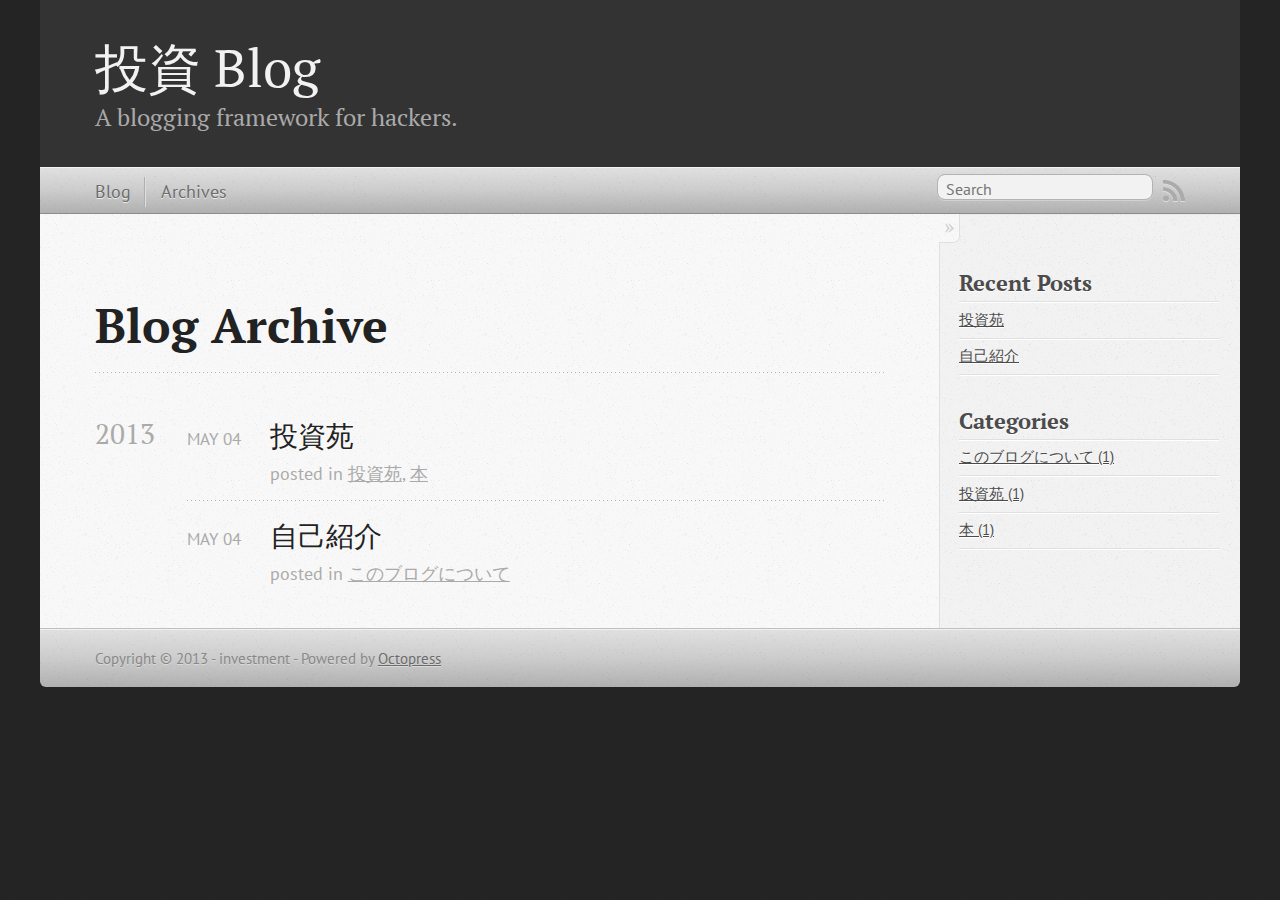
<file: blog/archives/index.html>
<!DOCTYPE html>
<!--[if IEMobile 7 ]><html class="no-js iem7"><![endif]-->
<!--[if lt IE 9]><html class="no-js lte-ie8"><![endif]-->
<!--[if (gt IE 8)|(gt IEMobile 7)|!(IEMobile)|!(IE)]><!--><html class="no-js" lang="en"><!--<![endif]-->
<head>
  <meta charset="utf-8">
  <title>Blog Archive - 投資 Blog</title>
  <meta name="author" content="investment">

  
  <meta name="description" content="Blog Archive 2013 投資苑
May 04 2013 posted in 投資苑, 本 自己紹介
May 04 2013 posted in このブログについて Recent Posts 投資苑 自己紹介 Categories このブログについて (1)投資苑 (1)本 (1 &hellip;">
  

  <!-- http://t.co/dKP3o1e -->
  <meta name="HandheldFriendly" content="True">
  <meta name="MobileOptimized" content="320">
  <meta name="viewport" content="width=device-width, initial-scale=1">

  
  <link rel="canonical" href="http://investment.github.io/blog/archives">
  <link href="/favicon.png" rel="icon">
  <link href="/stylesheets/screen.css" media="screen, projection" rel="stylesheet" type="text/css">
  <link href="/atom.xml" rel="alternate" title="投資 Blog" type="application/atom+xml">
  <script src="/javascripts/modernizr-2.0.js"></script>
  <script src="//ajax.googleapis.com/ajax/libs/jquery/1.9.1/jquery.min.js"></script>
  <script>!window.jQuery && document.write(unescape('%3Cscript src="./javascripts/lib/jquery.min.js"%3E%3C/script%3E'))</script>
  <script src="/javascripts/octopress.js" type="text/javascript"></script>
  <!--Fonts from Google"s Web font directory at http://google.com/webfonts -->
<link href="http://fonts.googleapis.com/css?family=PT+Serif:regular,italic,bold,bolditalic" rel="stylesheet" type="text/css">
<link href="http://fonts.googleapis.com/css?family=PT+Sans:regular,italic,bold,bolditalic" rel="stylesheet" type="text/css">

  
  <script type="text/javascript">
    var _gaq = _gaq || [];
    _gaq.push(['_setAccount', 'UA-40669019-1']);
    _gaq.push(['_trackPageview']);

    (function() {
      var ga = document.createElement('script'); ga.type = 'text/javascript'; ga.async = true;
      ga.src = ('https:' == document.location.protocol ? 'https://ssl' : 'http://www') + '.google-analytics.com/ga.js';
      var s = document.getElementsByTagName('script')[0]; s.parentNode.insertBefore(ga, s);
    })();
  </script>


</head>

<body   >
  <header role="banner"><hgroup>
  <h1><a href="/">投資 Blog</a></h1>
  
    <h2>A blogging framework for hackers.</h2>
  
</hgroup>

</header>
  <nav role="navigation"><ul class="subscription" data-subscription="rss">
  <li><a href="/atom.xml" rel="subscribe-rss" title="subscribe via RSS">RSS</a></li>
  
</ul>
  
<form action="http://google.com/search" method="get">
  <fieldset role="search">
    <input type="hidden" name="q" value="site:investment.github.io" />
    <input class="search" type="text" name="q" results="0" placeholder="Search"/>
  </fieldset>
</form>
  
<ul class="main-navigation">
  <li><a href="/">Blog</a></li>
  <li><a href="/blog/archives">Archives</a></li>
</ul>

</nav>
  <div id="main">
    <div id="content">
      <div>
<article role="article">
  
  <header>
    <h1 class="entry-title">Blog Archive</h1>
    
  </header>
  
  <div id="blog-archives">



  
  <h2>2013</h2>

<article>
  
<h1><a href="/blog/2013/05/04/toushien/">投資苑</a></h1>
<time datetime="2013-05-04T18:34:00+09:00" pubdate><span class='month'>May</span> <span class='day'>04</span> <span class='year'>2013</span></time>

<footer>
  <span class="categories">posted in <a class='category' href='/blog/categories/tou-zi-yuan/'>投資苑</a>, <a class='category' href='/blog/categories/ben/'>本</a></span>
</footer>


</article>



<article>
  
<h1><a href="/blog/2013/05/04/note/">自己紹介</a></h1>
<time datetime="2013-05-04T13:21:00+09:00" pubdate><span class='month'>May</span> <span class='day'>04</span> <span class='year'>2013</span></time>

<footer>
  <span class="categories">posted in <a class='category' href='/blog/categories/kofalseburogunituite/'>このブログについて</a></span>
</footer>


</article>

</div>

  
</article>

</div>

<aside class="sidebar">
  
    <section>
  <h1>Recent Posts</h1>
  <ul id="recent_posts">
    
      <li class="post">
        <a href="/blog/2013/05/04/toushien/">投資苑</a>
      </li>
    
      <li class="post">
        <a href="/blog/2013/05/04/note/">自己紹介</a>
      </li>
    
  </ul>
</section>
<section>
  <h1>Categories</h1>
    <ul id="category-list"><li><a href='/blog/categories/kofalseburogunituite/'>このブログについて (1)</a></li><li><a href='/blog/categories/tou-zi-yuan/'>投資苑 (1)</a></li><li><a href='/blog/categories/ben/'>本 (1)</a></li></ul>
</section>
<section>
  <script type="text/javascript"><!--
  google_ad_client = "ca-pub-7177598449676980";
  /* 投資 blog */
  google_ad_slot = "3421723350";
  google_ad_width = 160;
  google_ad_height = 600;
  //-->
  </script>
  <script type="text/javascript"
  src="http://pagead2.googlesyndication.com/pagead/show_ads.js">
  </script>
</section>





  
</aside>


    </div>
  </div>
  <footer role="contentinfo"><p>
  Copyright &copy; 2013 - investment -
  <span class="credit">Powered by <a href="http://octopress.org">Octopress</a></span>
</p>

</footer>
  







  <script type="text/javascript">
    (function(){
      var twitterWidgets = document.createElement('script');
      twitterWidgets.type = 'text/javascript';
      twitterWidgets.async = true;
      twitterWidgets.src = 'http://platform.twitter.com/widgets.js';
      document.getElementsByTagName('head')[0].appendChild(twitterWidgets);
    })();
  </script>





</body>
</html>
</file>
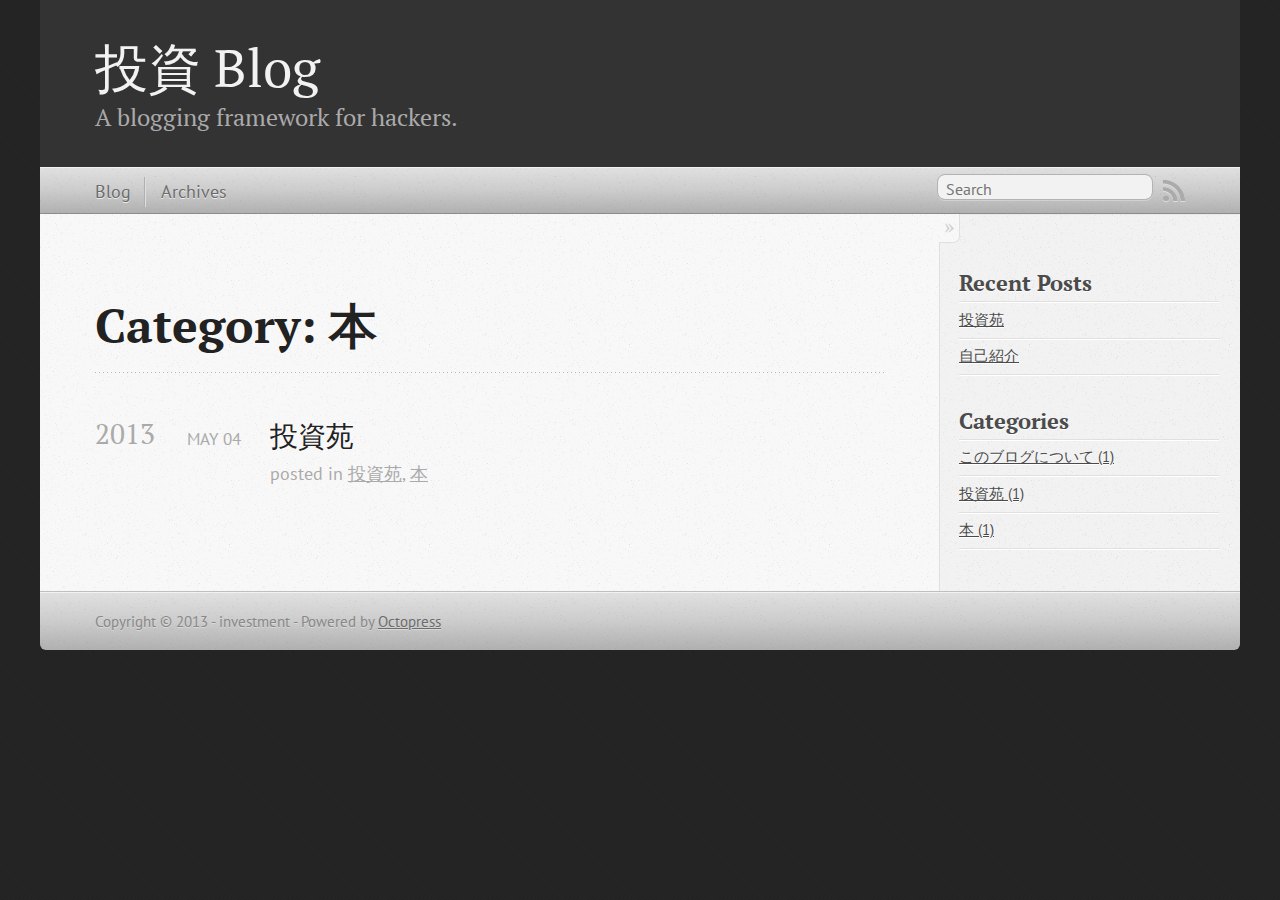
<file: blog/categories/ben/index.html>
<!DOCTYPE html>
<!--[if IEMobile 7 ]><html class="no-js iem7"><![endif]-->
<!--[if lt IE 9]><html class="no-js lte-ie8"><![endif]-->
<!--[if (gt IE 8)|(gt IEMobile 7)|!(IEMobile)|!(IE)]><!--><html class="no-js" lang="en"><!--<![endif]-->
<head>
  <meta charset="utf-8">
  <title>Category: 本 - 投資 Blog</title>
  <meta name="author" content="investment">

  
  <meta name="description" content="Category: 本">
  

  <!-- http://t.co/dKP3o1e -->
  <meta name="HandheldFriendly" content="True">
  <meta name="MobileOptimized" content="320">
  <meta name="viewport" content="width=device-width, initial-scale=1">

  
  <link rel="canonical" href="http://investment.github.ioblog/categories/ben">
  <link href="/favicon.png" rel="icon">
  <link href="/stylesheets/screen.css" media="screen, projection" rel="stylesheet" type="text/css">
  <link href="/atom.xml" rel="alternate" title="投資 Blog" type="application/atom+xml">
  <script src="/javascripts/modernizr-2.0.js"></script>
  <script src="//ajax.googleapis.com/ajax/libs/jquery/1.9.1/jquery.min.js"></script>
  <script>!window.jQuery && document.write(unescape('%3Cscript src="./javascripts/lib/jquery.min.js"%3E%3C/script%3E'))</script>
  <script src="/javascripts/octopress.js" type="text/javascript"></script>
  <!--Fonts from Google"s Web font directory at http://google.com/webfonts -->
<link href="http://fonts.googleapis.com/css?family=PT+Serif:regular,italic,bold,bolditalic" rel="stylesheet" type="text/css">
<link href="http://fonts.googleapis.com/css?family=PT+Sans:regular,italic,bold,bolditalic" rel="stylesheet" type="text/css">

  
  <script type="text/javascript">
    var _gaq = _gaq || [];
    _gaq.push(['_setAccount', 'UA-40669019-1']);
    _gaq.push(['_trackPageview']);

    (function() {
      var ga = document.createElement('script'); ga.type = 'text/javascript'; ga.async = true;
      ga.src = ('https:' == document.location.protocol ? 'https://ssl' : 'http://www') + '.google-analytics.com/ga.js';
      var s = document.getElementsByTagName('script')[0]; s.parentNode.insertBefore(ga, s);
    })();
  </script>


</head>

<body   >
  <header role="banner"><hgroup>
  <h1><a href="/">投資 Blog</a></h1>
  
    <h2>A blogging framework for hackers.</h2>
  
</hgroup>

</header>
  <nav role="navigation"><ul class="subscription" data-subscription="rss">
  <li><a href="/atom.xml" rel="subscribe-rss" title="subscribe via RSS">RSS</a></li>
  
</ul>
  
<form action="http://google.com/search" method="get">
  <fieldset role="search">
    <input type="hidden" name="q" value="site:investment.github.io" />
    <input class="search" type="text" name="q" results="0" placeholder="Search"/>
  </fieldset>
</form>
  
<ul class="main-navigation">
  <li><a href="/">Blog</a></li>
  <li><a href="/blog/archives">Archives</a></li>
</ul>

</nav>
  <div id="main">
    <div id="content">
      <div>
<article role="article">
  
  <header>
    <h1 class="entry-title">Category: 本</h1>
    
  </header>
  
  <div id="blog-archives" class="category">



  
  <h2>2013</h2>

<article>
  
<h1><a href="/blog/2013/05/04/toushien/">投資苑</a></h1>
<time datetime="2013-05-04T18:34:00+09:00" pubdate><span class='month'>May</span> <span class='day'>04</span> <span class='year'>2013</span></time>

<footer>
  <span class="categories">posted in <a class='category' href='/blog/categories/tou-zi-yuan/'>投資苑</a>, <a class='category' href='/blog/categories/ben/'>本</a></span>
</footer>


</article>

</div>

  
</article>

</div>

<aside class="sidebar">
  
    <section>
  <h1>Recent Posts</h1>
  <ul id="recent_posts">
    
      <li class="post">
        <a href="/blog/2013/05/04/toushien/">投資苑</a>
      </li>
    
      <li class="post">
        <a href="/blog/2013/05/04/note/">自己紹介</a>
      </li>
    
  </ul>
</section>
<section>
  <h1>Categories</h1>
    <ul id="category-list"><li><a href='/blog/categories/kofalseburogunituite/'>このブログについて (1)</a></li><li><a href='/blog/categories/tou-zi-yuan/'>投資苑 (1)</a></li><li><a href='/blog/categories/ben/'>本 (1)</a></li></ul>
</section>
<section>
  <script type="text/javascript"><!--
  google_ad_client = "ca-pub-7177598449676980";
  /* 投資 blog */
  google_ad_slot = "3421723350";
  google_ad_width = 160;
  google_ad_height = 600;
  //-->
  </script>
  <script type="text/javascript"
  src="http://pagead2.googlesyndication.com/pagead/show_ads.js">
  </script>
</section>





  
</aside>


    </div>
  </div>
  <footer role="contentinfo"><p>
  Copyright &copy; 2013 - investment -
  <span class="credit">Powered by <a href="http://octopress.org">Octopress</a></span>
</p>

</footer>
  







  <script type="text/javascript">
    (function(){
      var twitterWidgets = document.createElement('script');
      twitterWidgets.type = 'text/javascript';
      twitterWidgets.async = true;
      twitterWidgets.src = 'http://platform.twitter.com/widgets.js';
      document.getElementsByTagName('head')[0].appendChild(twitterWidgets);
    })();
  </script>





</body>
</html>
</file>
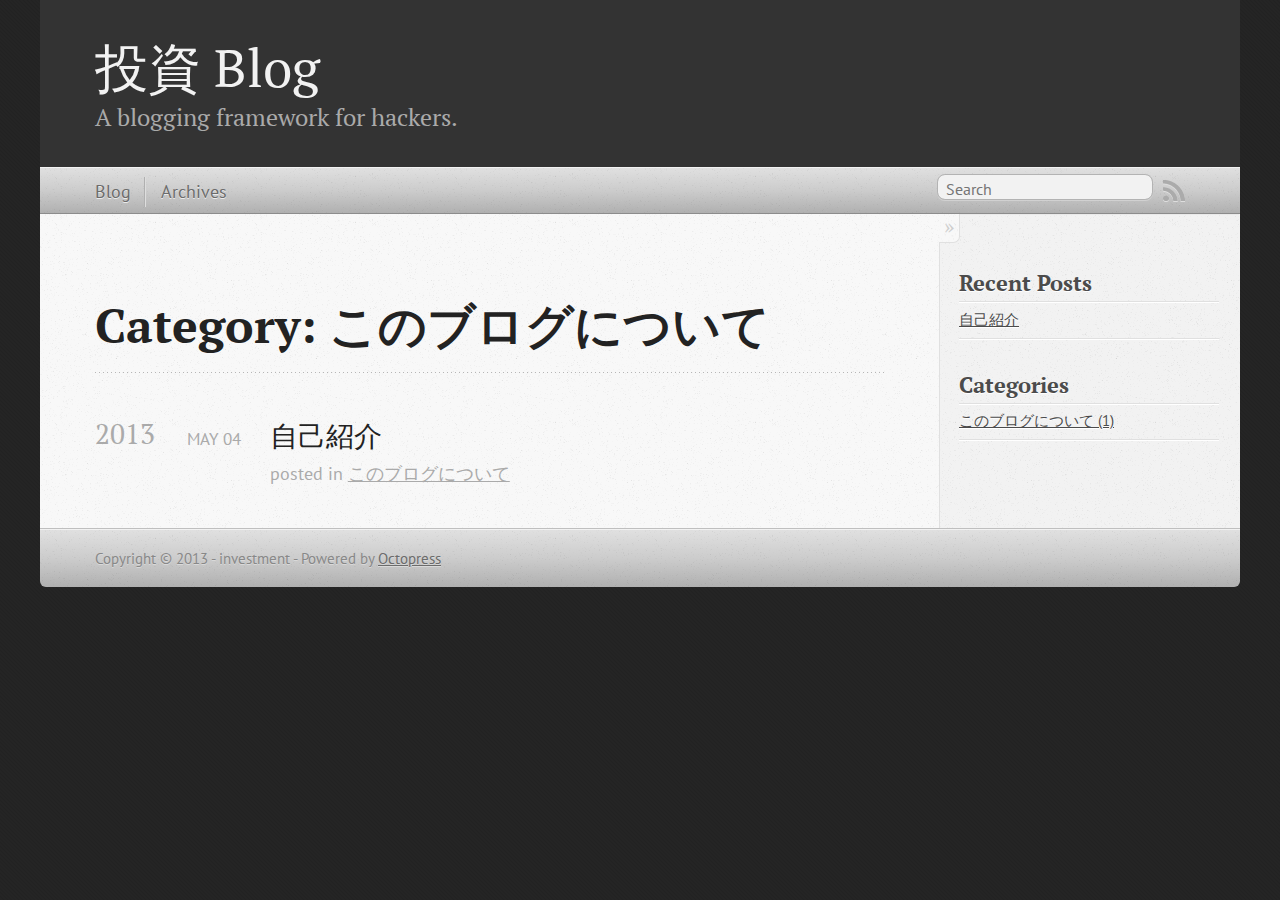
<file: blog/categories/kofalseburogunituite/index.html>
<!DOCTYPE html>
<!--[if IEMobile 7 ]><html class="no-js iem7"><![endif]-->
<!--[if lt IE 9]><html class="no-js lte-ie8"><![endif]-->
<!--[if (gt IE 8)|(gt IEMobile 7)|!(IEMobile)|!(IE)]><!--><html class="no-js" lang="en"><!--<![endif]-->
<head>
  <meta charset="utf-8">
  <title>Category: このブログについて - 投資 Blog</title>
  <meta name="author" content="investment">

  
  <meta name="description" content="Category: このブログについて">
  

  <!-- http://t.co/dKP3o1e -->
  <meta name="HandheldFriendly" content="True">
  <meta name="MobileOptimized" content="320">
  <meta name="viewport" content="width=device-width, initial-scale=1">

  
  <link rel="canonical" href="http://investment.github.ioblog/categories/kofalseburogunituite">
  <link href="/favicon.png" rel="icon">
  <link href="/stylesheets/screen.css" media="screen, projection" rel="stylesheet" type="text/css">
  <link href="/atom.xml" rel="alternate" title="投資 Blog" type="application/atom+xml">
  <script src="/javascripts/modernizr-2.0.js"></script>
  <script src="//ajax.googleapis.com/ajax/libs/jquery/1.9.1/jquery.min.js"></script>
  <script>!window.jQuery && document.write(unescape('%3Cscript src="./javascripts/lib/jquery.min.js"%3E%3C/script%3E'))</script>
  <script src="/javascripts/octopress.js" type="text/javascript"></script>
  <!--Fonts from Google"s Web font directory at http://google.com/webfonts -->
<link href="http://fonts.googleapis.com/css?family=PT+Serif:regular,italic,bold,bolditalic" rel="stylesheet" type="text/css">
<link href="http://fonts.googleapis.com/css?family=PT+Sans:regular,italic,bold,bolditalic" rel="stylesheet" type="text/css">

  

</head>

<body   >
  <header role="banner"><hgroup>
  <h1><a href="/">投資 Blog</a></h1>
  
    <h2>A blogging framework for hackers.</h2>
  
</hgroup>

</header>
  <nav role="navigation"><ul class="subscription" data-subscription="rss">
  <li><a href="/atom.xml" rel="subscribe-rss" title="subscribe via RSS">RSS</a></li>
  
</ul>
  
<form action="http://google.com/search" method="get">
  <fieldset role="search">
    <input type="hidden" name="q" value="site:investment.github.io" />
    <input class="search" type="text" name="q" results="0" placeholder="Search"/>
  </fieldset>
</form>
  
<ul class="main-navigation">
  <li><a href="/">Blog</a></li>
  <li><a href="/blog/archives">Archives</a></li>
</ul>

</nav>
  <div id="main">
    <div id="content">
      <div>
<article role="article">
  
  <header>
    <h1 class="entry-title">Category: このブログについて</h1>
    
  </header>
  
  <div id="blog-archives" class="category">



  
  <h2>2013</h2>

<article>
  
<h1><a href="/blog/2013/05/04/note/">自己紹介</a></h1>
<time datetime="2013-05-04T13:21:00+09:00" pubdate><span class='month'>May</span> <span class='day'>04</span> <span class='year'>2013</span></time>

<footer>
  <span class="categories">posted in <a class='category' href='/blog/categories/kofalseburogunituite/'>このブログについて</a></span>
</footer>


</article>

</div>

  
</article>

</div>

<aside class="sidebar">
  
    <section>
  <h1>Recent Posts</h1>
  <ul id="recent_posts">
    
      <li class="post">
        <a href="/blog/2013/05/04/note/">自己紹介</a>
      </li>
    
  </ul>
</section>
<section>
  <h1>Categories</h1>
    <ul id="category-list"><li><a href='/blog/categories/kofalseburogunituite/'>このブログについて (1)</a></li></ul>
</section>
<section>
  <script type="text/javascript"><!--
  google_ad_client = "ca-pub-7177598449676980";
  /* 投資 blog */
  google_ad_slot = "3421723350";
  google_ad_width = 160;
  google_ad_height = 600;
  //-->
  </script>
  <script type="text/javascript"
  src="http://pagead2.googlesyndication.com/pagead/show_ads.js">
  </script>
</section>





  
</aside>


    </div>
  </div>
  <footer role="contentinfo"><p>
  Copyright &copy; 2013 - investment -
  <span class="credit">Powered by <a href="http://octopress.org">Octopress</a></span>
</p>

</footer>
  







  <script type="text/javascript">
    (function(){
      var twitterWidgets = document.createElement('script');
      twitterWidgets.type = 'text/javascript';
      twitterWidgets.async = true;
      twitterWidgets.src = 'http://platform.twitter.com/widgets.js';
      document.getElementsByTagName('head')[0].appendChild(twitterWidgets);
    })();
  </script>





</body>
</html>
</file>
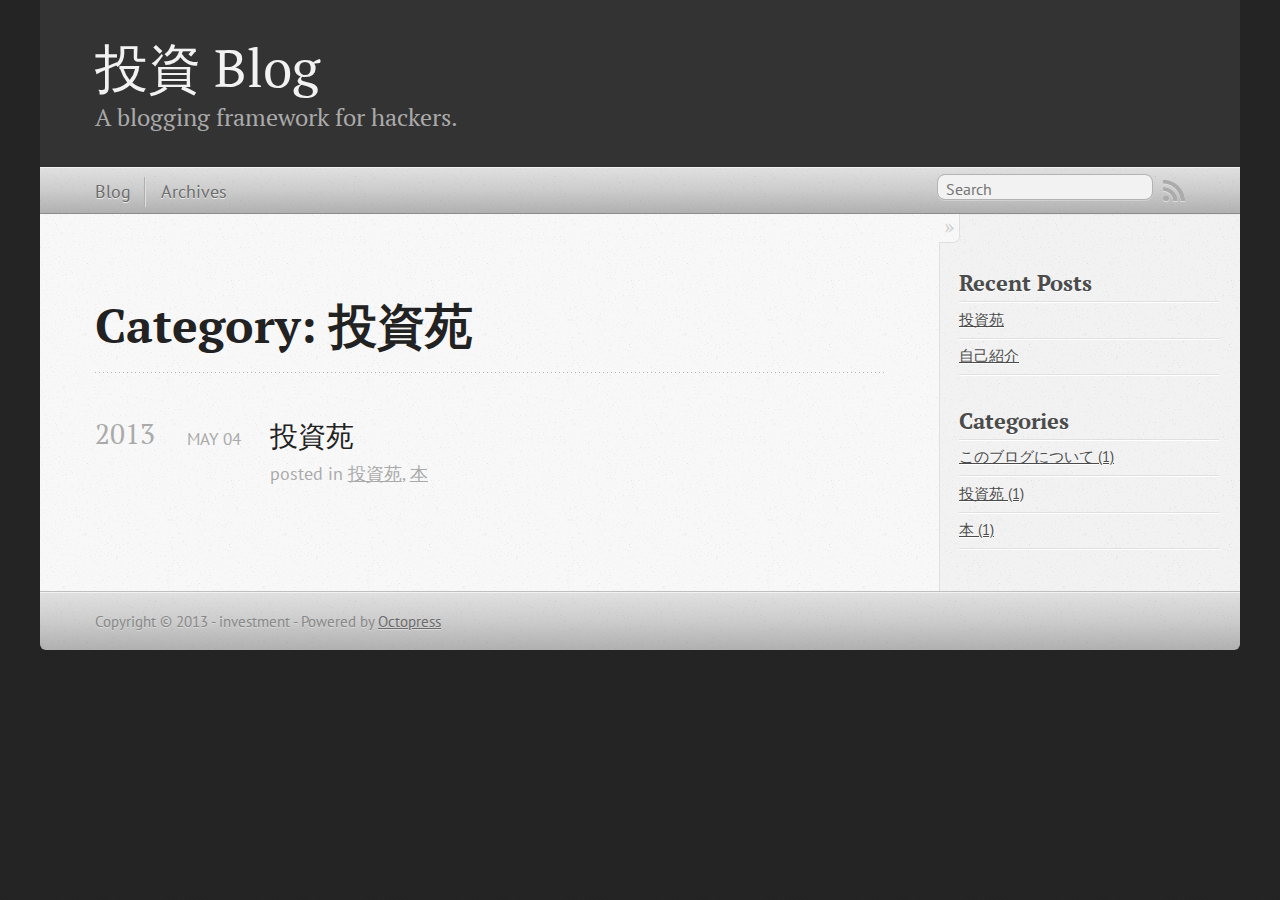
<file: blog/categories/tou-zi-yuan/index.html>
<!DOCTYPE html>
<!--[if IEMobile 7 ]><html class="no-js iem7"><![endif]-->
<!--[if lt IE 9]><html class="no-js lte-ie8"><![endif]-->
<!--[if (gt IE 8)|(gt IEMobile 7)|!(IEMobile)|!(IE)]><!--><html class="no-js" lang="en"><!--<![endif]-->
<head>
  <meta charset="utf-8">
  <title>Category: 投資苑 - 投資 Blog</title>
  <meta name="author" content="investment">

  
  <meta name="description" content="Category: 投資苑">
  

  <!-- http://t.co/dKP3o1e -->
  <meta name="HandheldFriendly" content="True">
  <meta name="MobileOptimized" content="320">
  <meta name="viewport" content="width=device-width, initial-scale=1">

  
  <link rel="canonical" href="http://investment.github.ioblog/categories/tou-zi-yuan">
  <link href="/favicon.png" rel="icon">
  <link href="/stylesheets/screen.css" media="screen, projection" rel="stylesheet" type="text/css">
  <link href="/atom.xml" rel="alternate" title="投資 Blog" type="application/atom+xml">
  <script src="/javascripts/modernizr-2.0.js"></script>
  <script src="//ajax.googleapis.com/ajax/libs/jquery/1.9.1/jquery.min.js"></script>
  <script>!window.jQuery && document.write(unescape('%3Cscript src="./javascripts/lib/jquery.min.js"%3E%3C/script%3E'))</script>
  <script src="/javascripts/octopress.js" type="text/javascript"></script>
  <!--Fonts from Google"s Web font directory at http://google.com/webfonts -->
<link href="http://fonts.googleapis.com/css?family=PT+Serif:regular,italic,bold,bolditalic" rel="stylesheet" type="text/css">
<link href="http://fonts.googleapis.com/css?family=PT+Sans:regular,italic,bold,bolditalic" rel="stylesheet" type="text/css">

  
  <script type="text/javascript">
    var _gaq = _gaq || [];
    _gaq.push(['_setAccount', 'UA-40669019-1']);
    _gaq.push(['_trackPageview']);

    (function() {
      var ga = document.createElement('script'); ga.type = 'text/javascript'; ga.async = true;
      ga.src = ('https:' == document.location.protocol ? 'https://ssl' : 'http://www') + '.google-analytics.com/ga.js';
      var s = document.getElementsByTagName('script')[0]; s.parentNode.insertBefore(ga, s);
    })();
  </script>


</head>

<body   >
  <header role="banner"><hgroup>
  <h1><a href="/">投資 Blog</a></h1>
  
    <h2>A blogging framework for hackers.</h2>
  
</hgroup>

</header>
  <nav role="navigation"><ul class="subscription" data-subscription="rss">
  <li><a href="/atom.xml" rel="subscribe-rss" title="subscribe via RSS">RSS</a></li>
  
</ul>
  
<form action="http://google.com/search" method="get">
  <fieldset role="search">
    <input type="hidden" name="q" value="site:investment.github.io" />
    <input class="search" type="text" name="q" results="0" placeholder="Search"/>
  </fieldset>
</form>
  
<ul class="main-navigation">
  <li><a href="/">Blog</a></li>
  <li><a href="/blog/archives">Archives</a></li>
</ul>

</nav>
  <div id="main">
    <div id="content">
      <div>
<article role="article">
  
  <header>
    <h1 class="entry-title">Category: 投資苑</h1>
    
  </header>
  
  <div id="blog-archives" class="category">



  
  <h2>2013</h2>

<article>
  
<h1><a href="/blog/2013/05/04/toushien/">投資苑</a></h1>
<time datetime="2013-05-04T18:34:00+09:00" pubdate><span class='month'>May</span> <span class='day'>04</span> <span class='year'>2013</span></time>

<footer>
  <span class="categories">posted in <a class='category' href='/blog/categories/tou-zi-yuan/'>投資苑</a>, <a class='category' href='/blog/categories/ben/'>本</a></span>
</footer>


</article>

</div>

  
</article>

</div>

<aside class="sidebar">
  
    <section>
  <h1>Recent Posts</h1>
  <ul id="recent_posts">
    
      <li class="post">
        <a href="/blog/2013/05/04/toushien/">投資苑</a>
      </li>
    
      <li class="post">
        <a href="/blog/2013/05/04/note/">自己紹介</a>
      </li>
    
  </ul>
</section>
<section>
  <h1>Categories</h1>
    <ul id="category-list"><li><a href='/blog/categories/kofalseburogunituite/'>このブログについて (1)</a></li><li><a href='/blog/categories/tou-zi-yuan/'>投資苑 (1)</a></li><li><a href='/blog/categories/ben/'>本 (1)</a></li></ul>
</section>
<section>
  <script type="text/javascript"><!--
  google_ad_client = "ca-pub-7177598449676980";
  /* 投資 blog */
  google_ad_slot = "3421723350";
  google_ad_width = 160;
  google_ad_height = 600;
  //-->
  </script>
  <script type="text/javascript"
  src="http://pagead2.googlesyndication.com/pagead/show_ads.js">
  </script>
</section>





  
</aside>


    </div>
  </div>
  <footer role="contentinfo"><p>
  Copyright &copy; 2013 - investment -
  <span class="credit">Powered by <a href="http://octopress.org">Octopress</a></span>
</p>

</footer>
  







  <script type="text/javascript">
    (function(){
      var twitterWidgets = document.createElement('script');
      twitterWidgets.type = 'text/javascript';
      twitterWidgets.async = true;
      twitterWidgets.src = 'http://platform.twitter.com/widgets.js';
      document.getElementsByTagName('head')[0].appendChild(twitterWidgets);
    })();
  </script>





</body>
</html>
</file>
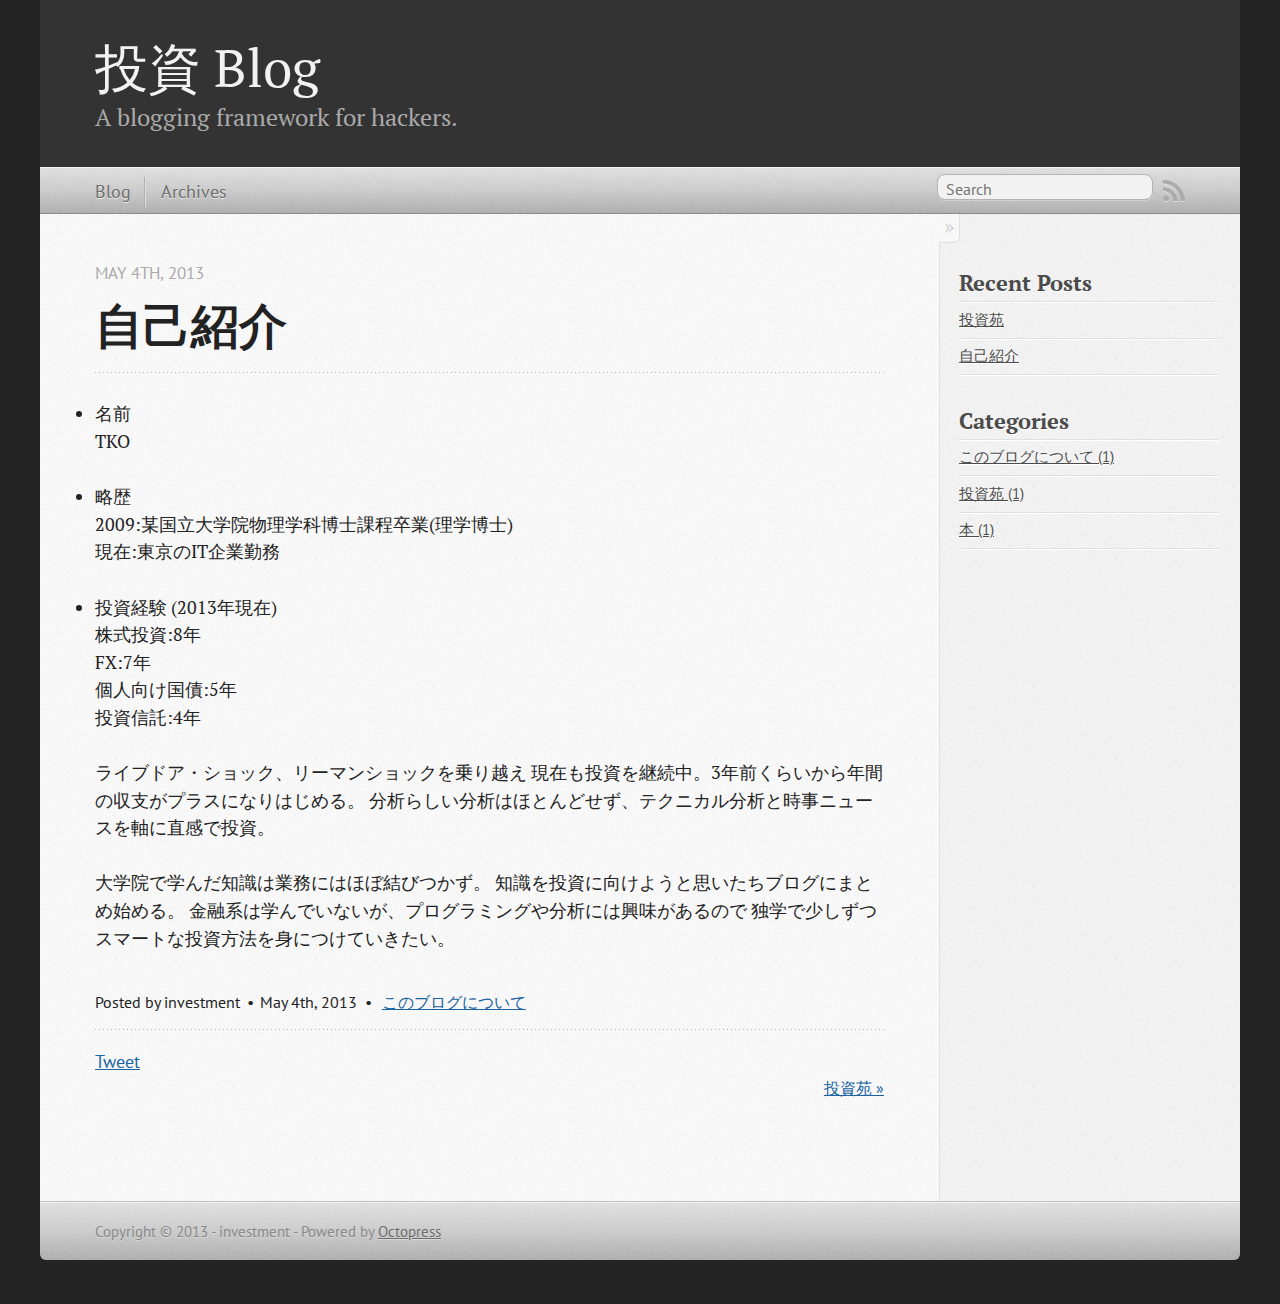
<file: blog/2013/05/04/note/index.html>
<!DOCTYPE html>
<!--[if IEMobile 7 ]><html class="no-js iem7"><![endif]-->
<!--[if lt IE 9]><html class="no-js lte-ie8"><![endif]-->
<!--[if (gt IE 8)|(gt IEMobile 7)|!(IEMobile)|!(IE)]><!--><html class="no-js" lang="en"><!--<![endif]-->
<head>
  <meta charset="utf-8">
  <title>自己紹介 - 投資 Blog</title>
  <meta name="author" content="investment">

  
  <meta name="description" content="名前
TKO
略歴
2009:某国立大学院物理学科博士課程卒業(理学博士)
現在:東京のIT企業勤務
投資経験 (2013年現在)
株式投資:8年
FX:7年
個人向け国債:5年
投資信託:4年 ライブドア・ショック、リーマンショックを乗り越え
現在も投資を継続中。 &hellip;">
  

  <!-- http://t.co/dKP3o1e -->
  <meta name="HandheldFriendly" content="True">
  <meta name="MobileOptimized" content="320">
  <meta name="viewport" content="width=device-width, initial-scale=1">

  
  <link rel="canonical" href="http://investment.github.io/blog/2013/05/04/note">
  <link href="/favicon.png" rel="icon">
  <link href="/stylesheets/screen.css" media="screen, projection" rel="stylesheet" type="text/css">
  <link href="/atom.xml" rel="alternate" title="投資 Blog" type="application/atom+xml">
  <script src="/javascripts/modernizr-2.0.js"></script>
  <script src="//ajax.googleapis.com/ajax/libs/jquery/1.9.1/jquery.min.js"></script>
  <script>!window.jQuery && document.write(unescape('%3Cscript src="./javascripts/lib/jquery.min.js"%3E%3C/script%3E'))</script>
  <script src="/javascripts/octopress.js" type="text/javascript"></script>
  <!--Fonts from Google"s Web font directory at http://google.com/webfonts -->
<link href="http://fonts.googleapis.com/css?family=PT+Serif:regular,italic,bold,bolditalic" rel="stylesheet" type="text/css">
<link href="http://fonts.googleapis.com/css?family=PT+Sans:regular,italic,bold,bolditalic" rel="stylesheet" type="text/css">

  
  <script type="text/javascript">
    var _gaq = _gaq || [];
    _gaq.push(['_setAccount', 'UA-40669019-1']);
    _gaq.push(['_trackPageview']);

    (function() {
      var ga = document.createElement('script'); ga.type = 'text/javascript'; ga.async = true;
      ga.src = ('https:' == document.location.protocol ? 'https://ssl' : 'http://www') + '.google-analytics.com/ga.js';
      var s = document.getElementsByTagName('script')[0]; s.parentNode.insertBefore(ga, s);
    })();
  </script>


</head>

<body   >
  <header role="banner"><hgroup>
  <h1><a href="/">投資 Blog</a></h1>
  
    <h2>A blogging framework for hackers.</h2>
  
</hgroup>

</header>
  <nav role="navigation"><ul class="subscription" data-subscription="rss">
  <li><a href="/atom.xml" rel="subscribe-rss" title="subscribe via RSS">RSS</a></li>
  
</ul>
  
<form action="http://google.com/search" method="get">
  <fieldset role="search">
    <input type="hidden" name="q" value="site:investment.github.io" />
    <input class="search" type="text" name="q" results="0" placeholder="Search"/>
  </fieldset>
</form>
  
<ul class="main-navigation">
  <li><a href="/">Blog</a></li>
  <li><a href="/blog/archives">Archives</a></li>
</ul>

</nav>
  <div id="main">
    <div id="content">
      <div>
<article class="hentry" role="article">
  
  <header>
    
      <h1 class="entry-title">自己紹介</h1>
    
    
      <p class="meta">
        








  


<time datetime="2013-05-04T13:21:00+09:00" pubdate data-updated="true">May 4<span>th</span>, 2013</time>
        
      </p>
    
  </header>


<div class="entry-content"><ul>
<li><p>名前<br/>
TKO</p></li>
<li><p>略歴<br/>
2009:某国立大学院物理学科博士課程卒業(理学博士)<br/>
現在:東京のIT企業勤務</p></li>
<li><p>投資経験 (2013年現在)<br/>
株式投資:8年<br/>
FX:7年<br/>
個人向け国債:5年<br/>
投資信託:4年</p></li>
</ul>


<p>ライブドア・ショック、リーマンショックを乗り越え
現在も投資を継続中。3年前くらいから年間の収支がプラスになりはじめる。
分析らしい分析はほとんどせず、テクニカル分析と時事ニュースを軸に直感で投資。</p>

<p>大学院で学んだ知識は業務にはほぼ結びつかず。
知識を投資に向けようと思いたちブログにまとめ始める。
金融系は学んでいないが、プログラミングや分析には興味があるので
独学で少しずつスマートな投資方法を身につけていきたい。</p>
</div>


  <footer>
    <p class="meta">
      
  

<span class="byline author vcard">Posted by <span class="fn">investment</span></span>

      








  


<time datetime="2013-05-04T13:21:00+09:00" pubdate data-updated="true">May 4<span>th</span>, 2013</time>
      

<span class="categories">
  
    <a class='category' href='/blog/categories/kofalseburogunituite/'>このブログについて</a>
  
</span>


    </p>
    
      <div class="sharing">
  
  <a href="http://twitter.com/share" class="twitter-share-button" data-url="http://investment.github.io/blog/2013/05/04/note/" data-via="" data-counturl="http://investment.github.io/blog/2013/05/04/note/" >Tweet</a>
  
  
  
</div>

    
    <p class="meta">
      
      
        <a class="basic-alignment right" href="/blog/2013/05/04/toushien/" title="Next Post: 投資苑">投資苑 &raquo;</a>
      
    </p>
  </footer>
</article>

</div>

<aside class="sidebar">
  
    <section>
  <h1>Recent Posts</h1>
  <ul id="recent_posts">
    
      <li class="post">
        <a href="/blog/2013/05/04/toushien/">投資苑</a>
      </li>
    
      <li class="post">
        <a href="/blog/2013/05/04/note/">自己紹介</a>
      </li>
    
  </ul>
</section>
<section>
  <h1>Categories</h1>
    <ul id="category-list"><li><a href='/blog/categories/kofalseburogunituite/'>このブログについて (1)</a></li><li><a href='/blog/categories/tou-zi-yuan/'>投資苑 (1)</a></li><li><a href='/blog/categories/ben/'>本 (1)</a></li></ul>
</section>
<section>
  <script type="text/javascript"><!--
  google_ad_client = "ca-pub-7177598449676980";
  /* 投資 blog */
  google_ad_slot = "3421723350";
  google_ad_width = 160;
  google_ad_height = 600;
  //-->
  </script>
  <script type="text/javascript"
  src="http://pagead2.googlesyndication.com/pagead/show_ads.js">
  </script>
</section>





  
</aside>


    </div>
  </div>
  <footer role="contentinfo"><p>
  Copyright &copy; 2013 - investment -
  <span class="credit">Powered by <a href="http://octopress.org">Octopress</a></span>
</p>

</footer>
  







  <script type="text/javascript">
    (function(){
      var twitterWidgets = document.createElement('script');
      twitterWidgets.type = 'text/javascript';
      twitterWidgets.async = true;
      twitterWidgets.src = 'http://platform.twitter.com/widgets.js';
      document.getElementsByTagName('head')[0].appendChild(twitterWidgets);
    })();
  </script>





</body>
</html>
</file>
<file: stylesheets/screen.css>
html,body,div,span,applet,object,iframe,h1,h2,h3,h4,h5,h6,p,blockquote,pre,a,abbr,acronym,address,big,cite,code,del,dfn,em,img,ins,kbd,q,s,samp,small,strike,strong,sub,sup,tt,var,b,u,i,center,dl,dt,dd,ol,ul,li,fieldset,form,label,legend,table,caption,tbody,tfoot,thead,tr,th,td,article,aside,canvas,details,embed,figure,figcaption,footer,header,hgroup,menu,nav,output,ruby,section,summary,time,mark,audio,video{margin:0;padding:0;border:0;font:inherit;font-size:100%;vertical-align:baseline}html{line-height:1}ol,ul{list-style:none}table{border-collapse:collapse;border-spacing:0}caption,th,td{text-align:left;font-weight:normal;vertical-align:middle}q,blockquote{quotes:none}q:before,q:after,blockquote:before,blockquote:after{content:"";content:none}a img{border:none}article,aside,details,figcaption,figure,footer,header,hgroup,menu,nav,section,summary{display:block}article,aside,details,figcaption,figure,footer,header,hgroup,menu,nav,section,summary{display:block}a{color:#1863a1}a:visited{color:#751590}a:focus{color:#0181eb}a:hover{color:#0181eb}a:active{color:#01579f}aside.sidebar a{color:#1863a1}aside.sidebar a:focus{color:#0181eb}aside.sidebar a:hover{color:#0181eb}aside.sidebar a:active{color:#01579f}a{-webkit-transition:color 0.3s;-moz-transition:color 0.3s;-o-transition:color 0.3s;transition:color 0.3s}html{background:#252525 url('/images/line-tile.png?1367641307') top left}body>div{background:#f2f2f2 url('/images/noise.png?1367641307') top left;border-bottom:1px solid #bfbfbf}body>div>div{background:#f8f8f8 url('/images/noise.png?1367641307') top left;border-right:1px solid #e0e0e0}.heading,body>header h1,h1,h2,h3,h4,h5,h6{font-family:"PT Serif","Georgia","Helvetica Neue",Arial,sans-serif}.sans,body>header h2,article header p.meta,article>footer,#content .blog-index footer,html .gist .gist-file .gist-meta,#blog-archives a.category,#blog-archives time,aside.sidebar section,body>footer{font-family:"PT Sans","Helvetica Neue",Arial,sans-serif}.serif,body,#content .blog-index a[rel=full-article]{font-family:"PT Serif",Georgia,Times,"Times New Roman",serif}.mono,pre,code,tt,p code,li code{font-family:Menlo,Monaco,"Andale Mono","lucida console","Courier New",monospace}body>header h1{font-size:2.2em;font-family:"PT Serif","Georgia","Helvetica Neue",Arial,sans-serif;font-weight:normal;line-height:1.2em;margin-bottom:0.6667em}body>header h2{font-family:"PT Serif","Georgia","Helvetica Neue",Arial,sans-serif}body{line-height:1.5em;color:#222}h1{font-size:2.2em;line-height:1.2em}@media only screen and (min-width: 992px){body{font-size:1.15em}h1{font-size:2.6em;line-height:1.2em}}h1,h2,h3,h4,h5,h6{text-rendering:optimizelegibility;margin-bottom:1em;font-weight:bold}h2,section h1{font-size:1.5em}h3,section h2,section section h1{font-size:1.3em}h4,section h3,section section h2,section section section h1{font-size:1em}h5,section h4,section section h3{font-size:.9em}h6,section h5,section section h4,section section section h3{font-size:.8em}p,article blockquote,ul,ol{margin-bottom:1.5em}ul{list-style-type:disc}ul ul{list-style-type:circle;margin-bottom:0px}ul ul ul{list-style-type:square;margin-bottom:0px}ol{list-style-type:decimal}ol ol{list-style-type:lower-alpha;margin-bottom:0px}ol ol ol{list-style-type:lower-roman;margin-bottom:0px}ul,ul ul,ul ol,ol,ol ul,ol ol{margin-left:1.3em}ul ul,ul ol,ol ul,ol ol{margin-bottom:0em}strong{font-weight:bold}em{font-style:italic}sup,sub{font-size:0.8em;position:relative;display:inline-block}sup{top:-0.5em}sub{bottom:-0.5em}q{font-style:italic}q:before{content:"\201C"}q:after{content:"\201D"}em,dfn{font-style:italic}strong,dfn{font-weight:bold}del,s{text-decoration:line-through}abbr,acronym{border-bottom:1px dotted;cursor:help}sub,sup{line-height:0}hr{margin-bottom:0.2em}small{font-size:.8em}big{font-size:1.2em}article blockquote{font-style:italic;position:relative;font-size:1.2em;line-height:1.5em;padding-left:1em;border-left:4px solid rgba(170,170,170,0.5)}article blockquote cite{font-style:italic}article blockquote cite a{color:#aaa !important;word-wrap:break-word}article blockquote cite:before{content:'\2014';padding-right:.3em;padding-left:.3em;color:#aaa}@media only screen and (min-width: 992px){article blockquote{padding-left:1.5em;border-left-width:4px}}.pullquote-right:before,.pullquote-left:before{padding:0;border:none;content:attr(data-pullquote);float:right;width:45%;margin:.5em 0 1em 1.5em;position:relative;top:7px;font-size:1.4em;line-height:1.45em}.pullquote-left:before{float:left;margin:.5em 1.5em 1em 0}.force-wrap,article a,aside.sidebar a{white-space:-moz-pre-wrap;white-space:-pre-wrap;white-space:-o-pre-wrap;white-space:pre-wrap;word-wrap:break-word}.group,body>header,body>nav,body>footer,body #content>article,body #content>div>article,body #content>div>section,body div.pagination,aside.sidebar,#main,#content,.sidebar{*zoom:1}.group:after,body>header:after,body>nav:after,body>footer:after,body #content>article:after,body #content>div>article:after,body #content>div>section:after,body div.pagination:after,aside.sidebar:after,#main:after,#content:after,.sidebar:after{content:"";display:table;clear:both}body{-webkit-text-size-adjust:none;max-width:1200px;position:relative;margin:0 auto}body>header,body>nav,body>footer,body #content>article,body #content>div>article,body #content>div>section{padding-left:18px;padding-right:18px}@media only screen and (min-width: 480px){body>header,body>nav,body>footer,body #content>article,body #content>div>article,body #content>div>section{padding-left:25px;padding-right:25px}}@media only screen and (min-width: 768px){body>header,body>nav,body>footer,body #content>article,body #content>div>article,body #content>div>section{padding-left:35px;padding-right:35px}}@media only screen and (min-width: 992px){body>header,body>nav,body>footer,body #content>article,body #content>div>article,body #content>div>section{padding-left:55px;padding-right:55px}}body div.pagination{margin-left:18px;margin-right:18px}@media only screen and (min-width: 480px){body div.pagination{margin-left:25px;margin-right:25px}}@media only screen and (min-width: 768px){body div.pagination{margin-left:35px;margin-right:35px}}@media only screen and (min-width: 992px){body div.pagination{margin-left:55px;margin-right:55px}}body>header{font-size:1em;padding-top:1.5em;padding-bottom:1.5em}#content{overflow:hidden}#content>div,#content>article{width:100%}aside.sidebar{float:none;padding:0 18px 1px;background-color:#f7f7f7;border-top:1px solid #e0e0e0}.flex-content,article img,article video,article .flash-video,aside.sidebar img{max-width:100%;height:auto}.basic-alignment.left,article img.left,article video.left,article .left.flash-video,aside.sidebar img.left{float:left;margin-right:1.5em}.basic-alignment.right,article img.right,article video.right,article .right.flash-video,aside.sidebar img.right{float:right;margin-left:1.5em}.basic-alignment.center,article img.center,article video.center,article .center.flash-video,aside.sidebar img.center{display:block;margin:0 auto 1.5em}.basic-alignment.left,article img.left,article video.left,article .left.flash-video,aside.sidebar img.left,.basic-alignment.right,article img.right,article video.right,article .right.flash-video,aside.sidebar img.right{margin-bottom:.8em}.toggle-sidebar,.no-sidebar .toggle-sidebar{display:none}@media only screen and (min-width: 750px){body.sidebar-footer aside.sidebar{float:none;width:auto;clear:left;margin:0;padding:0 35px 1px;background-color:#f7f7f7;border-top:1px solid #eaeaea}body.sidebar-footer aside.sidebar section.odd,body.sidebar-footer aside.sidebar section.even{float:left;width:48%}body.sidebar-footer aside.sidebar section.odd{margin-left:0}body.sidebar-footer aside.sidebar section.even{margin-left:4%}body.sidebar-footer aside.sidebar.thirds section{width:30%;margin-left:5%}body.sidebar-footer aside.sidebar.thirds section.first{margin-left:0;clear:both}}body.sidebar-footer #content{margin-right:0px}body.sidebar-footer .toggle-sidebar{display:none}@media only screen and (min-width: 550px){body>header{font-size:1em}}@media only screen and (min-width: 750px){aside.sidebar{float:none;width:auto;clear:left;margin:0;padding:0 35px 1px;background-color:#f7f7f7;border-top:1px solid #eaeaea}aside.sidebar section.odd,aside.sidebar section.even{float:left;width:48%}aside.sidebar section.odd{margin-left:0}aside.sidebar section.even{margin-left:4%}aside.sidebar.thirds section{width:30%;margin-left:5%}aside.sidebar.thirds section.first{margin-left:0;clear:both}}@media only screen and (min-width: 768px){body{-webkit-text-size-adjust:auto}body>header{font-size:1.2em}#main{padding:0;margin:0 auto}#content{overflow:visible;margin-right:240px;position:relative}.no-sidebar #content{margin-right:0;border-right:0}.collapse-sidebar #content{margin-right:20px}#content>div,#content>article{padding-top:17.5px;padding-bottom:17.5px;float:left}aside.sidebar{width:210px;padding:0 15px 15px;background:none;clear:none;float:left;margin:0 -100% 0 0}aside.sidebar section{width:auto;margin-left:0}aside.sidebar section.odd,aside.sidebar section.even{float:none;width:auto;margin-left:0}.collapse-sidebar aside.sidebar{float:none;width:auto;clear:left;margin:0;padding:0 35px 1px;background-color:#f7f7f7;border-top:1px solid #eaeaea}.collapse-sidebar aside.sidebar section.odd,.collapse-sidebar aside.sidebar section.even{float:left;width:48%}.collapse-sidebar aside.sidebar section.odd{margin-left:0}.collapse-sidebar aside.sidebar section.even{margin-left:4%}.collapse-sidebar aside.sidebar.thirds section{width:30%;margin-left:5%}.collapse-sidebar aside.sidebar.thirds section.first{margin-left:0;clear:both}}@media only screen and (min-width: 992px){body>header{font-size:1.3em}#content{margin-right:300px}#content>div,#content>article{padding-top:27.5px;padding-bottom:27.5px}aside.sidebar{width:260px;padding:1.2em 20px 20px}.collapse-sidebar aside.sidebar{padding-left:55px;padding-right:55px}}@media only screen and (min-width: 768px){ul,ol{margin-left:0}}body>header{background:#333}body>header h1{display:inline-block;margin:0}body>header h1 a,body>header h1 a:visited,body>header h1 a:hover{color:#f2f2f2;text-decoration:none}body>header h2{margin:.2em 0 0;font-size:1em;color:#aaa;font-weight:normal}body>nav{position:relative;background-color:#ccc;background:url('/images/noise.png?1367641307'),-webkit-gradient(linear, 50% 0%, 50% 100%, color-stop(0%, #e0e0e0), color-stop(50%, #cccccc), color-stop(100%, #b0b0b0));background:url('/images/noise.png?1367641307'),-webkit-linear-gradient(#e0e0e0,#cccccc,#b0b0b0);background:url('/images/noise.png?1367641307'),-moz-linear-gradient(#e0e0e0,#cccccc,#b0b0b0);background:url('/images/noise.png?1367641307'),-o-linear-gradient(#e0e0e0,#cccccc,#b0b0b0);background:url('/images/noise.png?1367641307'),linear-gradient(#e0e0e0,#cccccc,#b0b0b0);border-top:1px solid #f2f2f2;border-bottom:1px solid #8c8c8c;padding-top:.35em;padding-bottom:.35em}body>nav form{-webkit-background-clip:padding;-moz-background-clip:padding;background-clip:padding-box;margin:0;padding:0}body>nav form .search{padding:.3em .5em 0;font-size:.85em;font-family:"PT Sans","Helvetica Neue",Arial,sans-serif;line-height:1.1em;width:95%;-webkit-border-radius:0.5em;-moz-border-radius:0.5em;-ms-border-radius:0.5em;-o-border-radius:0.5em;border-radius:0.5em;-webkit-background-clip:padding;-moz-background-clip:padding;background-clip:padding-box;-webkit-box-shadow:#d1d1d1 0 1px;-moz-box-shadow:#d1d1d1 0 1px;box-shadow:#d1d1d1 0 1px;background-color:#f2f2f2;border:1px solid #b3b3b3;color:#888}body>nav form .search:focus{color:#444;border-color:#80b1df;-webkit-box-shadow:#80b1df 0 0 4px,#80b1df 0 0 3px inset;-moz-box-shadow:#80b1df 0 0 4px,#80b1df 0 0 3px inset;box-shadow:#80b1df 0 0 4px,#80b1df 0 0 3px inset;background-color:#fff;outline:none}body>nav fieldset[role=search]{float:right;width:48%}body>nav fieldset.mobile-nav{float:left;width:48%}body>nav fieldset.mobile-nav select{width:100%;font-size:.8em;border:1px solid #888}body>nav ul{display:none}@media only screen and (min-width: 550px){body>nav{font-size:.9em}body>nav ul{margin:0;padding:0;border:0;overflow:hidden;*zoom:1;float:left;display:block;padding-top:.15em}body>nav ul li{list-style-image:none;list-style-type:none;margin-left:0;white-space:nowrap;display:inline;float:left;padding-left:0;padding-right:0}body>nav ul li:first-child,body>nav ul li.first{padding-left:0}body>nav ul li:last-child{padding-right:0}body>nav ul li.last{padding-right:0}body>nav ul.subscription{margin-left:.8em;float:right}body>nav ul.subscription li:last-child a{padding-right:0}body>nav ul li{margin:0}body>nav a{color:#6b6b6b;font-family:"PT Sans","Helvetica Neue",Arial,sans-serif;text-shadow:#ebebeb 0 1px;float:left;text-decoration:none;font-size:1.1em;padding:.1em 0;line-height:1.5em}body>nav a:visited{color:#6b6b6b}body>nav a:hover{color:#2b2b2b}body>nav li+li{border-left:1px solid #b0b0b0;margin-left:.8em}body>nav li+li a{padding-left:.8em;border-left:1px solid #dedede}body>nav form{float:right;text-align:left;padding-left:.8em;width:175px}body>nav form .search{width:93%;font-size:.95em;line-height:1.2em}body>nav ul[data-subscription$=email]+form{width:97px}body>nav ul[data-subscription$=email]+form .search{width:91%}body>nav fieldset.mobile-nav{display:none}body>nav fieldset[role=search]{width:99%}}@media only screen and (min-width: 992px){body>nav form{width:215px}body>nav ul[data-subscription$=email]+form{width:147px}}.no-placeholder body>nav .search{background:#f2f2f2 url('/images/search.png?1367641307') 0.3em 0.25em no-repeat;text-indent:1.3em}@media only screen and (min-width: 550px){.maskImage body>nav ul[data-subscription$=email]+form{width:123px}}@media only screen and (min-width: 992px){.maskImage body>nav ul[data-subscription$=email]+form{width:173px}}.maskImage ul.subscription{position:relative;top:.2em}.maskImage ul.subscription li,.maskImage ul.subscription a{border:0;padding:0}.maskImage a[rel=subscribe-rss]{position:relative;top:0px;text-indent:-999999em;background-color:#dedede;border:0;padding:0}.maskImage a[rel=subscribe-rss],.maskImage a[rel=subscribe-rss]:after{-webkit-mask-image:url('/images/rss.png?1367641307');-moz-mask-image:url('/images/rss.png?1367641307');-ms-mask-image:url('/images/rss.png?1367641307');-o-mask-image:url('/images/rss.png?1367641307');mask-image:url('/images/rss.png?1367641307');-webkit-mask-repeat:no-repeat;-moz-mask-repeat:no-repeat;-ms-mask-repeat:no-repeat;-o-mask-repeat:no-repeat;mask-repeat:no-repeat;width:22px;height:22px}.maskImage a[rel=subscribe-rss]:after{content:"";position:absolute;top:-1px;left:0;background-color:#ababab}.maskImage a[rel=subscribe-rss]:hover:after{background-color:#9e9e9e}.maskImage a[rel=subscribe-email]{position:relative;top:0px;text-indent:-999999em;background-color:#dedede;border:0;padding:0}.maskImage a[rel=subscribe-email],.maskImage a[rel=subscribe-email]:after{-webkit-mask-image:url('/images/email.png?1367641307');-moz-mask-image:url('/images/email.png?1367641307');-ms-mask-image:url('/images/email.png?1367641307');-o-mask-image:url('/images/email.png?1367641307');mask-image:url('/images/email.png?1367641307');-webkit-mask-repeat:no-repeat;-moz-mask-repeat:no-repeat;-ms-mask-repeat:no-repeat;-o-mask-repeat:no-repeat;mask-repeat:no-repeat;width:28px;height:22px}.maskImage a[rel=subscribe-email]:after{content:"";position:absolute;top:-1px;left:0;background-color:#ababab}.maskImage a[rel=subscribe-email]:hover:after{background-color:#9e9e9e}article{padding-top:1em}article header{position:relative;padding-top:2em;padding-bottom:1em;margin-bottom:1em;background:url('[data-uri]') bottom left repeat-x}article header h1{margin:0}article header h1 a{text-decoration:none}article header h1 a:hover{text-decoration:underline}article header p{font-size:.9em;color:#aaa;margin:0}article header p.meta{text-transform:uppercase;position:absolute;top:0}@media only screen and (min-width: 768px){article header{margin-bottom:1.5em;padding-bottom:1em;background:url('[data-uri]') bottom left repeat-x}}article h2{padding-top:0.8em;background:url('[data-uri]') top left repeat-x}.entry-content article h2:first-child,article header+h2{padding-top:0}article h2:first-child,article header+h2{background:none}article .feature{padding-top:.5em;margin-bottom:1em;padding-bottom:1em;background:url('[data-uri]') bottom left repeat-x;font-size:2.0em;font-style:italic;line-height:1.3em}article img,article video,article .flash-video{-webkit-border-radius:0.3em;-moz-border-radius:0.3em;-ms-border-radius:0.3em;-o-border-radius:0.3em;border-radius:0.3em;-webkit-box-shadow:rgba(0,0,0,0.15) 0 1px 4px;-moz-box-shadow:rgba(0,0,0,0.15) 0 1px 4px;box-shadow:rgba(0,0,0,0.15) 0 1px 4px;-webkit-box-sizing:border-box;-moz-box-sizing:border-box;box-sizing:border-box;border:#fff 0.5em solid}article video,article .flash-video{margin:0 auto 1.5em}article video{display:block;width:100%}article .flash-video>div{position:relative;display:block;padding-bottom:56.25%;padding-top:1px;height:0;overflow:hidden}article .flash-video>div iframe,article .flash-video>div object,article .flash-video>div embed{position:absolute;top:0;left:0;width:100%;height:100%}article>footer{padding-bottom:2.5em;margin-top:2em}article>footer p.meta{margin-bottom:.8em;font-size:.85em;clear:both;overflow:hidden}.blog-index article+article{background:url('[data-uri]') top left repeat-x}#content .blog-index{padding-top:0;padding-bottom:0}#content .blog-index article{padding-top:2em}#content .blog-index article header{background:none;padding-bottom:0}#content .blog-index article h1{font-size:2.2em}#content .blog-index article h1 a{color:inherit}#content .blog-index article h1 a:hover{color:#0181eb}#content .blog-index a[rel=full-article]{background:#ebebeb;display:inline-block;padding:.4em .8em;margin-right:.5em;text-decoration:none;color:#666;-webkit-transition:background-color 0.5s;-moz-transition:background-color 0.5s;-o-transition:background-color 0.5s;transition:background-color 0.5s}#content .blog-index a[rel=full-article]:hover{background:#0181eb;text-shadow:none;color:#f8f8f8}#content .blog-index footer{margin-top:1em}.separator,article>footer .byline+time:before,article>footer time+time:before,article>footer .comments:before,article>footer .byline ~ .categories:before{content:"\2022 ";padding:0 .4em 0 .2em;display:inline-block}#content div.pagination{text-align:center;font-size:.95em;position:relative;background:url('[data-uri]') top left repeat-x;padding-top:1.5em;padding-bottom:1.5em}#content div.pagination a{text-decoration:none;color:#aaa}#content div.pagination a.prev{position:absolute;left:0}#content div.pagination a.next{position:absolute;right:0}#content div.pagination a:hover{color:#0181eb}#content div.pagination a[href*=archive]:before,#content div.pagination a[href*=archive]:after{content:'\2014';padding:0 .3em}p.meta+.sharing{padding-top:1em;padding-left:0;background:url('[data-uri]') top left repeat-x}#fb-root{display:none}.highlight,html .gist .gist-file .gist-syntax .gist-highlight{border:1px solid #05232b !important}.highlight table td.code,html .gist .gist-file .gist-syntax .gist-highlight table td.code{width:100%}.highlight .line-numbers,html .gist .gist-file .gist-syntax .highlight .line_numbers{text-align:right;font-size:13px;line-height:1.45em;background:#073642 url('/images/noise.png?1367641307') top left !important;border-right:1px solid #00232c !important;-webkit-box-shadow:#083e4b -1px 0 inset;-moz-box-shadow:#083e4b -1px 0 inset;box-shadow:#083e4b -1px 0 inset;text-shadow:#021014 0 -1px;padding:.8em !important;-webkit-border-radius:0;-moz-border-radius:0;-ms-border-radius:0;-o-border-radius:0;border-radius:0}.highlight .line-numbers span,html .gist .gist-file .gist-syntax .highlight .line_numbers span{color:#586e75 !important}figure.code,.gist-file,pre{-webkit-box-shadow:rgba(0,0,0,0.06) 0 0 10px;-moz-box-shadow:rgba(0,0,0,0.06) 0 0 10px;box-shadow:rgba(0,0,0,0.06) 0 0 10px}figure.code .highlight pre,.gist-file .highlight pre,pre .highlight pre{-webkit-box-shadow:none;-moz-box-shadow:none;box-shadow:none}.gist .highlight *::-moz-selection,figure.code .highlight *::-moz-selection{background:#386774;color:inherit;text-shadow:#002b36 0 1px}.gist .highlight *::-webkit-selection,figure.code .highlight *::-webkit-selection{background:#386774;color:inherit;text-shadow:#002b36 0 1px}.gist .highlight *::selection,figure.code .highlight *::selection{background:#386774;color:inherit;text-shadow:#002b36 0 1px}html .gist .gist-file{margin-bottom:1.8em;position:relative;border:none;padding-top:26px !important}html .gist .gist-file .highlight{margin-bottom:0}html .gist .gist-file .gist-syntax{border-bottom:0 !important;background:none !important}html .gist .gist-file .gist-syntax .gist-highlight{background:#002b36 !important}html .gist .gist-file .gist-syntax .highlight pre{padding:0}html .gist .gist-file .gist-meta{padding:.6em 0.8em;border:1px solid #083e4b !important;color:#586e75;font-size:.7em !important;background:#073642 url('/images/noise.png?1367641307') top left;line-height:1.5em}html .gist .gist-file .gist-meta a{color:#75878b !important;text-decoration:none}html .gist .gist-file .gist-meta a:hover{text-decoration:underline}html .gist .gist-file .gist-meta a:hover{color:#93a1a1 !important}html .gist .gist-file .gist-meta a[href*='#file']{position:absolute;top:0;left:0;right:-10px;color:#474747 !important}html .gist .gist-file .gist-meta a[href*='#file']:hover{color:#1863a1 !important}html .gist .gist-file .gist-meta a[href*=raw]{top:.4em}pre{background:#002b36 url('/images/noise.png?1367641307') top left;-webkit-border-radius:0.4em;-moz-border-radius:0.4em;-ms-border-radius:0.4em;-o-border-radius:0.4em;border-radius:0.4em;border:1px solid #05232b;line-height:1.45em;font-size:13px;margin-bottom:2.1em;padding:.8em 1em;color:#93a1a1;overflow:auto}h3.filename+pre{-moz-border-radius-topleft:0px;-webkit-border-top-left-radius:0px;border-top-left-radius:0px;-moz-border-radius-topright:0px;-webkit-border-top-right-radius:0px;border-top-right-radius:0px}p code,li code{display:inline-block;white-space:no-wrap;background:#fff;font-size:.8em;line-height:1.5em;color:#555;border:1px solid #ddd;-webkit-border-radius:0.4em;-moz-border-radius:0.4em;-ms-border-radius:0.4em;-o-border-radius:0.4em;border-radius:0.4em;padding:0 .3em;margin:-1px 0}p pre code,li pre code{font-size:1em !important;background:none;border:none}.pre-code,html .gist .gist-file .gist-syntax .highlight pre,.highlight code{font-family:Menlo,Monaco,"Andale Mono","lucida console","Courier New",monospace !important;overflow:scroll;overflow-y:hidden;display:block;padding:.8em;overflow-x:auto;line-height:1.45em;background:#002b36 url('/images/noise.png?1367641307') top left !important;color:#93a1a1 !important}.pre-code span,html .gist .gist-file .gist-syntax .highlight pre span,.highlight code span{color:#93a1a1 !important}.pre-code span,html .gist .gist-file .gist-syntax .highlight pre span,.highlight code span{font-style:normal !important;font-weight:normal !important}.pre-code .c,html .gist .gist-file .gist-syntax .highlight pre .c,.highlight code .c{color:#586e75 !important;font-style:italic !important}.pre-code .cm,html .gist .gist-file .gist-syntax .highlight pre .cm,.highlight code .cm{color:#586e75 !important;font-style:italic !important}.pre-code .cp,html .gist .gist-file .gist-syntax .highlight pre .cp,.highlight code .cp{color:#586e75 !important;font-style:italic !important}.pre-code .c1,html .gist .gist-file .gist-syntax .highlight pre .c1,.highlight code .c1{color:#586e75 !important;font-style:italic !important}.pre-code .cs,html .gist .gist-file .gist-syntax .highlight pre .cs,.highlight code .cs{color:#586e75 !important;font-weight:bold !important;font-style:italic !important}.pre-code .err,html .gist .gist-file .gist-syntax .highlight pre .err,.highlight code .err{color:#dc322f !important;background:none !important}.pre-code .k,html .gist .gist-file .gist-syntax .highlight pre .k,.highlight code .k{color:#cb4b16 !important}.pre-code .o,html .gist .gist-file .gist-syntax .highlight pre .o,.highlight code .o{color:#93a1a1 !important;font-weight:bold !important}.pre-code .p,html .gist .gist-file .gist-syntax .highlight pre .p,.highlight code .p{color:#93a1a1 !important}.pre-code .ow,html .gist .gist-file .gist-syntax .highlight pre .ow,.highlight code .ow{color:#2aa198 !important;font-weight:bold !important}.pre-code .gd,html .gist .gist-file .gist-syntax .highlight pre .gd,.highlight code .gd{color:#93a1a1 !important;background-color:#372c34 !important;display:inline-block}.pre-code .gd .x,html .gist .gist-file .gist-syntax .highlight pre .gd .x,.highlight code .gd .x{color:#93a1a1 !important;background-color:#4d2d33 !important;display:inline-block}.pre-code .ge,html .gist .gist-file .gist-syntax .highlight pre .ge,.highlight code .ge{color:#93a1a1 !important;font-style:italic !important}.pre-code .gh,html .gist .gist-file .gist-syntax .highlight pre .gh,.highlight code .gh{color:#586e75 !important}.pre-code .gi,html .gist .gist-file .gist-syntax .highlight pre .gi,.highlight code .gi{color:#93a1a1 !important;background-color:#1a412b !important;display:inline-block}.pre-code .gi .x,html .gist .gist-file .gist-syntax .highlight pre .gi .x,.highlight code .gi .x{color:#93a1a1 !important;background-color:#355720 !important;display:inline-block}.pre-code .gs,html .gist .gist-file .gist-syntax .highlight pre .gs,.highlight code .gs{color:#93a1a1 !important;font-weight:bold !important}.pre-code .gu,html .gist .gist-file .gist-syntax .highlight pre .gu,.highlight code .gu{color:#6c71c4 !important}.pre-code .kc,html .gist .gist-file .gist-syntax .highlight pre .kc,.highlight code .kc{color:#859900 !important;font-weight:bold !important}.pre-code .kd,html .gist .gist-file .gist-syntax .highlight pre .kd,.highlight code .kd{color:#268bd2 !important}.pre-code .kp,html .gist .gist-file .gist-syntax .highlight pre .kp,.highlight code .kp{color:#cb4b16 !important;font-weight:bold !important}.pre-code .kr,html .gist .gist-file .gist-syntax .highlight pre .kr,.highlight code .kr{color:#d33682 !important;font-weight:bold !important}.pre-code .kt,html .gist .gist-file .gist-syntax .highlight pre .kt,.highlight code .kt{color:#2aa198 !important}.pre-code .n,html .gist .gist-file .gist-syntax .highlight pre .n,.highlight code .n{color:#268bd2 !important}.pre-code .na,html .gist .gist-file .gist-syntax .highlight pre .na,.highlight code .na{color:#268bd2 !important}.pre-code .nb,html .gist .gist-file .gist-syntax .highlight pre .nb,.highlight code .nb{color:#859900 !important}.pre-code .nc,html .gist .gist-file .gist-syntax .highlight pre .nc,.highlight code .nc{color:#d33682 !important}.pre-code .no,html .gist .gist-file .gist-syntax .highlight pre .no,.highlight code .no{color:#b58900 !important}.pre-code .nl,html .gist .gist-file .gist-syntax .highlight pre .nl,.highlight code .nl{color:#859900 !important}.pre-code .ne,html .gist .gist-file .gist-syntax .highlight pre .ne,.highlight code .ne{color:#268bd2 !important;font-weight:bold !important}.pre-code .nf,html .gist .gist-file .gist-syntax .highlight pre .nf,.highlight code .nf{color:#268bd2 !important;font-weight:bold !important}.pre-code .nn,html .gist .gist-file .gist-syntax .highlight pre .nn,.highlight code .nn{color:#b58900 !important}.pre-code .nt,html .gist .gist-file .gist-syntax .highlight pre .nt,.highlight code .nt{color:#268bd2 !important;font-weight:bold !important}.pre-code .nx,html .gist .gist-file .gist-syntax .highlight pre .nx,.highlight code .nx{color:#b58900 !important}.pre-code .vg,html .gist .gist-file .gist-syntax .highlight pre .vg,.highlight code .vg{color:#268bd2 !important}.pre-code .vi,html .gist .gist-file .gist-syntax .highlight pre .vi,.highlight code .vi{color:#268bd2 !important}.pre-code .nv,html .gist .gist-file .gist-syntax .highlight pre .nv,.highlight code .nv{color:#268bd2 !important}.pre-code .mf,html .gist .gist-file .gist-syntax .highlight pre .mf,.highlight code .mf{color:#2aa198 !important}.pre-code .m,html .gist .gist-file .gist-syntax .highlight pre .m,.highlight code .m{color:#2aa198 !important}.pre-code .mh,html .gist .gist-file .gist-syntax .highlight pre .mh,.highlight code .mh{color:#2aa198 !important}.pre-code .mi,html .gist .gist-file .gist-syntax .highlight pre .mi,.highlight code .mi{color:#2aa198 !important}.pre-code .s,html .gist .gist-file .gist-syntax .highlight pre .s,.highlight code .s{color:#2aa198 !important}.pre-code .sd,html .gist .gist-file .gist-syntax .highlight pre .sd,.highlight code .sd{color:#2aa198 !important}.pre-code .s2,html .gist .gist-file .gist-syntax .highlight pre .s2,.highlight code .s2{color:#2aa198 !important}.pre-code .se,html .gist .gist-file .gist-syntax .highlight pre .se,.highlight code .se{color:#dc322f !important}.pre-code .si,html .gist .gist-file .gist-syntax .highlight pre .si,.highlight code .si{color:#268bd2 !important}.pre-code .sr,html .gist .gist-file .gist-syntax .highlight pre .sr,.highlight code .sr{color:#2aa198 !important}.pre-code .s1,html .gist .gist-file .gist-syntax .highlight pre .s1,.highlight code .s1{color:#2aa198 !important}.pre-code div .gd,html .gist .gist-file .gist-syntax .highlight pre div .gd,.highlight code div .gd,.pre-code div .gd .x,html .gist .gist-file .gist-syntax .highlight pre div .gd .x,.highlight code div .gd .x,.pre-code div .gi,html .gist .gist-file .gist-syntax .highlight pre div .gi,.highlight code div .gi,.pre-code div .gi .x,html .gist .gist-file .gist-syntax .highlight pre div .gi .x,.highlight code div .gi .x{display:inline-block;width:100%}.highlight,.gist-highlight{margin-bottom:1.8em;background:#002b36;overflow-y:hidden;overflow-x:auto}.highlight pre,.gist-highlight pre{background:none;-webkit-border-radius:0px;-moz-border-radius:0px;-ms-border-radius:0px;-o-border-radius:0px;border-radius:0px;border:none;padding:0;margin-bottom:0}pre::-webkit-scrollbar,.highlight::-webkit-scrollbar,.gist-highlight::-webkit-scrollbar{height:.5em;background:rgba(255,255,255,0.15)}pre::-webkit-scrollbar-thumb:horizontal,.highlight::-webkit-scrollbar-thumb:horizontal,.gist-highlight::-webkit-scrollbar-thumb:horizontal{background:rgba(255,255,255,0.2);-webkit-border-radius:4px;border-radius:4px}.highlight code{background:#000}figure.code{background:none;padding:0;border:0;margin-bottom:1.5em}figure.code pre{margin-bottom:0}figure.code figcaption{position:relative}figure.code .highlight{margin-bottom:0}.code-title,html .gist .gist-file .gist-meta a[href*='#file'],h3.filename,figure.code figcaption{text-align:center;font-size:13px;line-height:2em;text-shadow:#cbcccc 0 1px 0;color:#474747;font-weight:normal;margin-bottom:0;-moz-border-radius-topleft:5px;-webkit-border-top-left-radius:5px;border-top-left-radius:5px;-moz-border-radius-topright:5px;-webkit-border-top-right-radius:5px;border-top-right-radius:5px;font-family:"Helvetica Neue", Arial, "Lucida Grande", "Lucida Sans Unicode", Lucida, sans-serif;background:#aaa url('/images/code_bg.png?1367641307') top repeat-x;border:1px solid #565656;border-top-color:#cbcbcb;border-left-color:#a5a5a5;border-right-color:#a5a5a5;border-bottom:0}.download-source,html .gist .gist-file .gist-meta a[href*=raw],figure.code figcaption a{position:absolute;right:.8em;text-decoration:none;color:#666 !important;z-index:1;font-size:13px;text-shadow:#cbcccc 0 1px 0;padding-left:3em}.download-source:hover,html .gist .gist-file .gist-meta a[href*=raw]:hover,figure.code figcaption a:hover{text-decoration:underline}#archive #content>div,#archive #content>div>article{padding-top:0}#blog-archives{color:#aaa}#blog-archives article{padding:1em 0 1em;position:relative;background:url('[data-uri]') bottom left repeat-x}#blog-archives article:last-child{background:none}#blog-archives article footer{padding:0;margin:0}#blog-archives h1{color:#222;margin-bottom:.3em}#blog-archives h2{display:none}#blog-archives h1{font-size:1.5em}#blog-archives h1 a{text-decoration:none;color:inherit;font-weight:normal;display:inline-block}#blog-archives h1 a:hover{text-decoration:underline}#blog-archives h1 a:hover{color:#0181eb}#blog-archives a.category,#blog-archives time{color:#aaa}#blog-archives .entry-content{display:none}#blog-archives time{font-size:.9em;line-height:1.2em}#blog-archives time .month,#blog-archives time .day{display:inline-block}#blog-archives time .month{text-transform:uppercase}#blog-archives p{margin-bottom:1em}#blog-archives a,#blog-archives .entry-content a{color:inherit}#blog-archives a:hover,#blog-archives .entry-content a:hover{color:#0181eb}#blog-archives a:hover{color:#0181eb}@media only screen and (min-width: 550px){#blog-archives article{margin-left:5em}#blog-archives h2{margin-bottom:.3em;font-weight:normal;display:inline-block;position:relative;top:-1px;float:left}#blog-archives h2:first-child{padding-top:.75em}#blog-archives time{position:absolute;text-align:right;left:0em;top:1.8em}#blog-archives .year{display:none}#blog-archives article{padding-left:4.5em;padding-bottom:.7em}#blog-archives a.category{line-height:1.1em}}#content>.category article{margin-left:0;padding-left:6.8em}#content>.category .year{display:inline}.side-shadow-border,aside.sidebar section h1,aside.sidebar li{-webkit-box-shadow:#fff 0 1px;-moz-box-shadow:#fff 0 1px;box-shadow:#fff 0 1px}aside.sidebar{overflow:hidden;color:#4b4b4b;text-shadow:#fff 0 1px}aside.sidebar section{font-size:.8em;line-height:1.4em;margin-bottom:1.5em}aside.sidebar section h1{margin:1.5em 0 0;padding-bottom:.2em;border-bottom:1px solid #e0e0e0}aside.sidebar section h1+p{padding-top:.4em}aside.sidebar img{-webkit-border-radius:0.3em;-moz-border-radius:0.3em;-ms-border-radius:0.3em;-o-border-radius:0.3em;border-radius:0.3em;-webkit-box-shadow:rgba(0,0,0,0.15) 0 1px 4px;-moz-box-shadow:rgba(0,0,0,0.15) 0 1px 4px;box-shadow:rgba(0,0,0,0.15) 0 1px 4px;-webkit-box-sizing:border-box;-moz-box-sizing:border-box;box-sizing:border-box;border:#fff 0.3em solid}aside.sidebar ul{margin-bottom:0.5em;margin-left:0}aside.sidebar li{list-style:none;padding:.5em 0;margin:0;border-bottom:1px solid #e0e0e0}aside.sidebar li p:last-child{margin-bottom:0}aside.sidebar a{color:inherit;-webkit-transition:color 0.5s;-moz-transition:color 0.5s;-o-transition:color 0.5s;transition:color 0.5s}aside.sidebar:hover a{color:#1863a1}aside.sidebar:hover a:hover{color:#0181eb}.aside-alt-link,#pinboard_linkroll .pin-tag{color:#7e7e7e}.aside-alt-link:hover,#pinboard_linkroll .pin-tag:hover{color:#0181eb}@media only screen and (min-width: 768px){.toggle-sidebar{outline:none;position:absolute;right:-10px;top:0;bottom:0;display:inline-block;text-decoration:none;color:#cecece;width:9px;cursor:pointer}.toggle-sidebar:hover{background:#e9e9e9;background:-webkit-gradient(linear, 0% 50%, 100% 50%, color-stop(0%, rgba(224,224,224,0.5)), color-stop(100%, rgba(224,224,224,0)));background:-webkit-linear-gradient(left, rgba(224,224,224,0.5),rgba(224,224,224,0));background:-moz-linear-gradient(left, rgba(224,224,224,0.5),rgba(224,224,224,0));background:-o-linear-gradient(left, rgba(224,224,224,0.5),rgba(224,224,224,0));background:linear-gradient(left, rgba(224,224,224,0.5),rgba(224,224,224,0))}.toggle-sidebar:after{position:absolute;right:-11px;top:0;width:20px;font-size:1.2em;line-height:1.1em;padding-bottom:.15em;-moz-border-radius-bottomright:0.3em;-webkit-border-bottom-right-radius:0.3em;border-bottom-right-radius:0.3em;text-align:center;background:#f8f8f8 url('/images/noise.png?1367641307') top left;border-bottom:1px solid #e0e0e0;border-right:1px solid #e0e0e0;content:"\00BB";text-indent:-1px}.collapse-sidebar .toggle-sidebar{text-indent:0px;right:-20px;width:19px}.collapse-sidebar .toggle-sidebar:hover{background:#e9e9e9}.collapse-sidebar .toggle-sidebar:after{border-left:1px solid #e0e0e0;text-shadow:#fff 0 1px;content:"\00AB";left:0px;right:0;text-align:center;text-indent:0;border:0;border-right-width:0;background:none}}.googleplus h1{-moz-box-shadow:none !important;-webkit-box-shadow:none !important;-o-box-shadow:none !important;box-shadow:none !important;border-bottom:0px none !important}.googleplus a{text-decoration:none;white-space:normal !important;line-height:32px}.googleplus a img{float:left;margin-right:0.5em;border:0 none}.googleplus-hidden{position:absolute;top:-1000em;left:-1000em}#pinboard_linkroll .pin-title,#pinboard_linkroll .pin-description{display:block;margin-bottom:.5em}#pinboard_linkroll .pin-tag{text-decoration:none}#pinboard_linkroll .pin-tag:hover{text-decoration:underline}#pinboard_linkroll .pin-tag:after{content:','}#pinboard_linkroll .pin-tag:last-child:after{content:''}.delicious-posts a.delicious-link{margin-bottom:.5em;display:block}.delicious-posts p{font-size:1em}body>footer{font-size:.8em;color:#888;text-shadow:#d9d9d9 0 1px;background-color:#ccc;background:url('/images/noise.png?1367641307'),-webkit-gradient(linear, 50% 0%, 50% 100%, color-stop(0%, #e0e0e0), color-stop(50%, #cccccc), color-stop(100%, #b0b0b0));background:url('/images/noise.png?1367641307'),-webkit-linear-gradient(#e0e0e0,#cccccc,#b0b0b0);background:url('/images/noise.png?1367641307'),-moz-linear-gradient(#e0e0e0,#cccccc,#b0b0b0);background:url('/images/noise.png?1367641307'),-o-linear-gradient(#e0e0e0,#cccccc,#b0b0b0);background:url('/images/noise.png?1367641307'),linear-gradient(#e0e0e0,#cccccc,#b0b0b0);border-top:1px solid #f2f2f2;position:relative;padding-top:1em;padding-bottom:1em;margin-bottom:3em;-moz-border-radius-bottomleft:0.4em;-webkit-border-bottom-left-radius:0.4em;border-bottom-left-radius:0.4em;-moz-border-radius-bottomright:0.4em;-webkit-border-bottom-right-radius:0.4em;border-bottom-right-radius:0.4em;z-index:1}body>footer a{color:#6b6b6b}body>footer a:visited{color:#6b6b6b}body>footer a:hover{color:#484848}body>footer p:last-child{margin-bottom:0}
</file>
